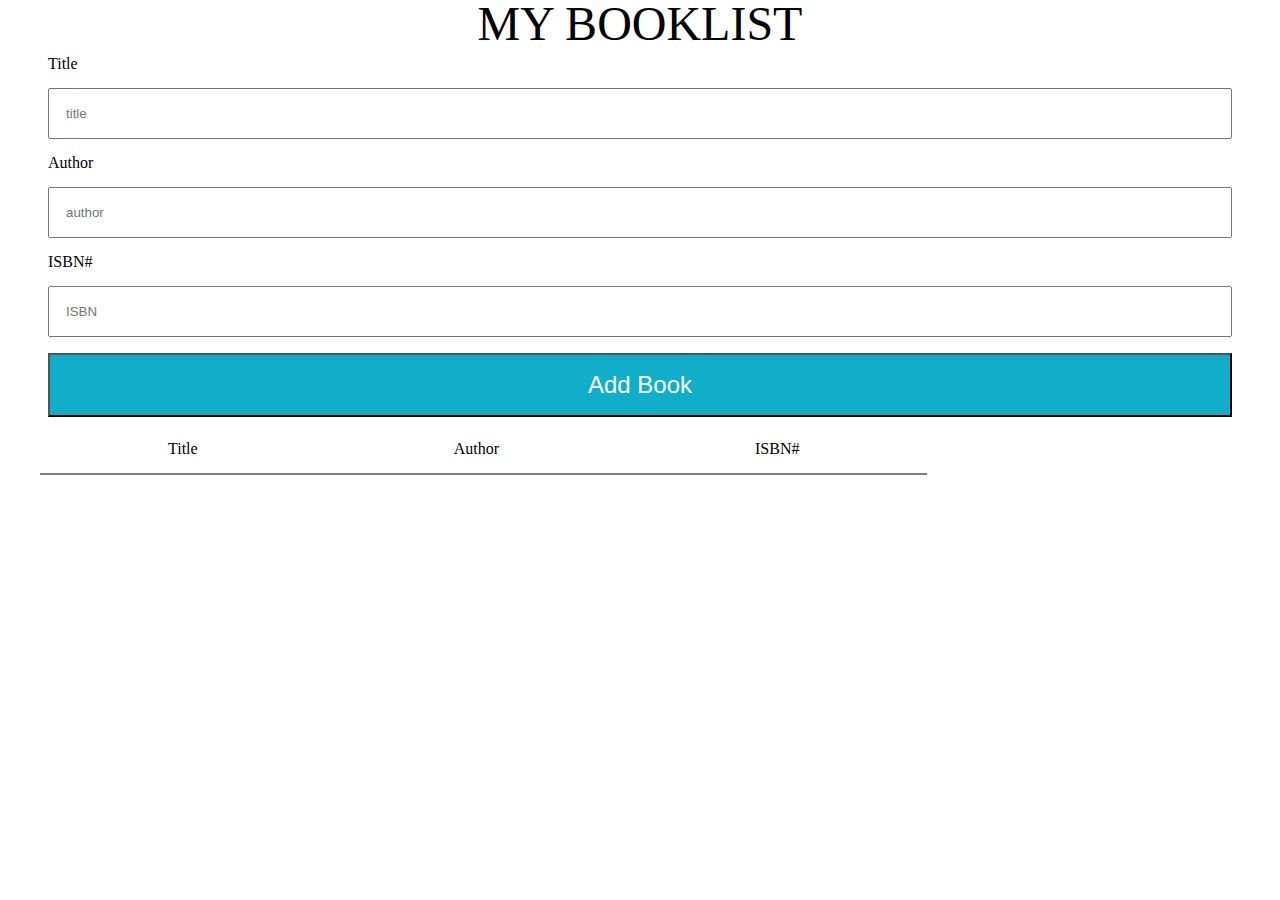
<file: block-BJaail/code/index.html>
<!DOCTYPE html>
<html lang="en">
<head>
    <meta charset="UTF-8">
    <meta http-equiv="X-UA-Compatible" content="IE=edge">
    <meta name="viewport" content="width=device-width, initial-scale=1.0">
    <title>My Book List</title>
    <link rel="stylesheet" href="./styles.css"/>
</head>
<body>
    <section class="header">
        <h1>MY BOOKLIST</h1>
    </section>
    <section class="main">
        <form id="form">
            <fieldset class="flex">
                <label for="title">Title</label>
                <input id="title" type="text" name="title" placeholder="title"/>
                <label for="author">Author</label>
                <input id="author" type="text" name="author" placeholder="author"/>
                <label for="title">ISBN#</label>
                <input id="isbn" type="number" name="isbn" placeholder="ISBN"/>
                <input class="btn" type="submit" value="Add Book"/>
            </fieldset>
        </form>
        <table>
            <tr>
                <th>Title</th>
                <th>Author</th>
                <th>ISBN#</th>
            </tr>
        </table>
        <table class="display">
            
        </table>
        
        <ul class="display"></ul>
    </section>
    <script src="./index.js"></script>
</body>
</html>
</file>
<file: block-BJaail/code/styles.css>
html, body, div, span, applet, object, iframe,
h1, h2, h3, h4, h5, h6, p, blockquote, pre,
a, abbr, acronym, address, big, cite, code,
del, dfn, em, img, ins, kbd, q, s, samp,
small, strike, strong, sub, sup, tt, var,
b, u, i, center,
dl, dt, dd, ol, ul, li,
fieldset, form, label, legend,
table, caption, tbody, tfoot, thead, tr, th, td,
article, aside, canvas, details, embed, 
figure, figcaption, footer, header, hgroup, 
menu, nav, output, ruby, section, summary,
time, mark, audio, video {
	margin: 0;
	padding: 0;
	border: 0;
	font-size: 100%;
	font: inherit;
	vertical-align: baseline;
}
/* HTML5 display-role reset for older browsers */
article, aside, details, figcaption, figure, 
footer, header, hgroup, menu, nav, section {
	display: block;
}
body {
	line-height: 1;
}
ol, ul {
	list-style: none;
}
blockquote, q {
	quotes: none;
}
blockquote:before, blockquote:after,
q:before, q:after {
	content: '';
	content: none;
}
table {
	border-collapse: collapse;
	border-spacing: 0;
}
/* custom styles */

.flex{
    display: flex;
    flex-direction: column;
    justify-content: center;
}
.main{
    width:1200px;
    max-width:100%;
    margin:0 auto;
}
.header{
    text-align: center;
    font-size: 3rem;
}
label,input{
    margin:0.5rem;
}
input{
    padding:1rem
}
.btn{
    background-color: rgb(17, 174, 202);
    color:white;
    font-size: 1.5rem;
}
.head li{
    display: flex;
}
ul p{
    margin-right:15rem;
    border: 2px solid grey;
}
table th,table td{
    padding:1rem 8rem;
    border-bottom: 2px solid grey;
}
</file>
